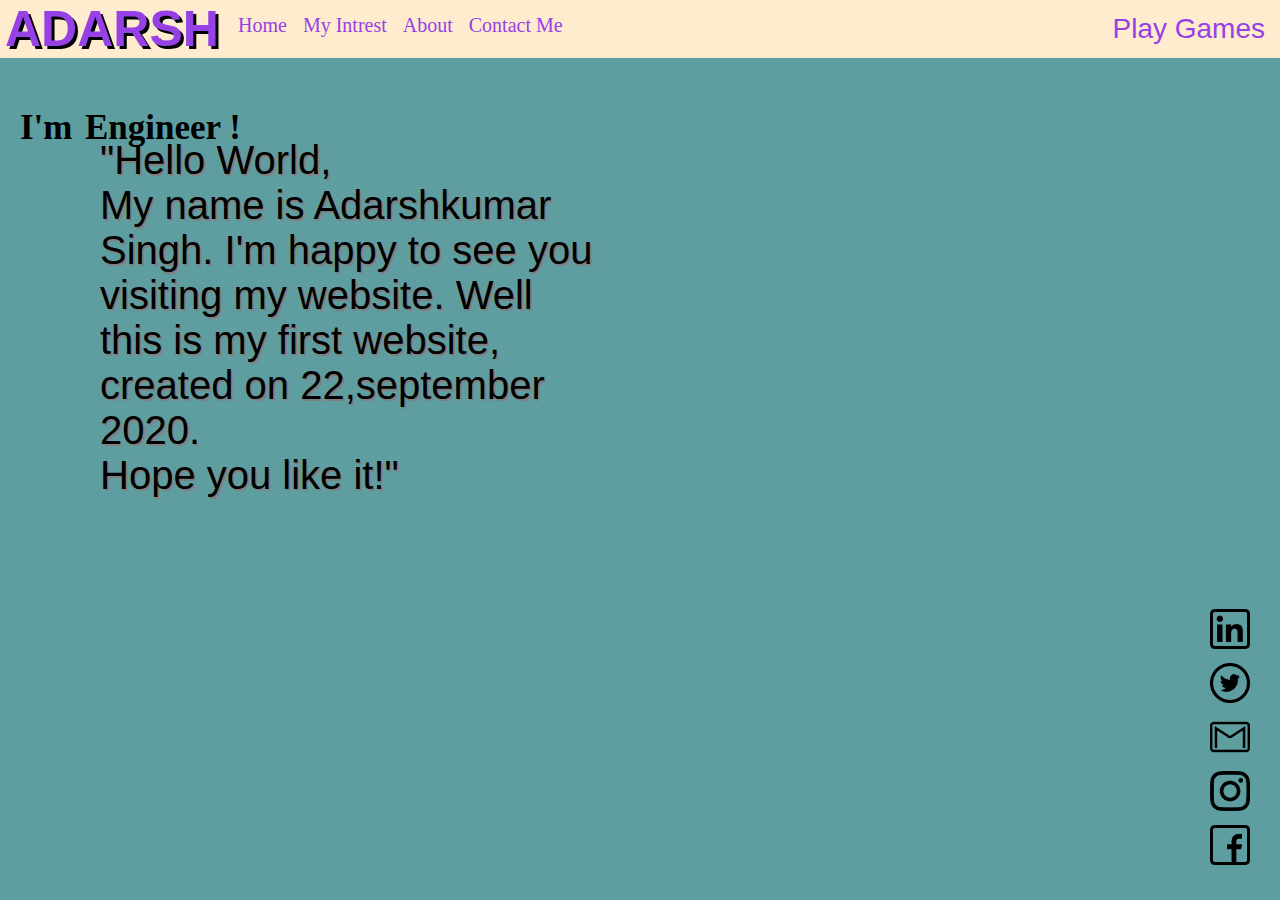
<file: index.html>
<!DOCTYPE html>
<html lang="en">

<head>
  <meta charset="UTF-8">
  <meta name="viewport" content="width=device-width, initial-scale=1.0">
  <link rel="stylesheet" href="Home.css">
  <title>Adarshkumsr Singh</title>
  <style>

  </style>
</head>

<body>
  
  <header>
    <nav class="navbar">
      <span>
        <h1>
          <a href="index.html">ADARSH</a>
        </h1>
      </span>
      <ul>
        <li><a href="index.html" target="blank">Home</a></li>
        <li><a href="intrest.html" target="blank">My Intrest</a> </li>
        <li><a href="about.html" target="blank">About</a></li>
        <li><a href="contact.html" target="blank">Contact Me</a></li>
        <li>

        </li>
      </ul>
    </nav>
    <div class="game">
      <span><a href="https://www.247games.com/" target="blank">Play Games</a></span>
    </div>
    <div class="content">
      <div class="content__container">
        <p class="content__container__text">
          I'm
        </p>
        <ul class="content__container__list">
          <li class="content__container__list__item">Engineer !</li>
          <li class="content__container__list__item">Coder !</li>
          <li class="content__container__list__item">Artist !</li>
          <li class="content__container__list__item">Your friend !</li>
        </ul>
      </div>
    </div>

  </header>
  <div class="home-content">
    <p>
      &quot;Hello World,<br>My name is Adarshkumar Singh. I'm happy to see you visiting my website. Well this is my
      first website, created on 22,september 2020.<br>Hope you like it!&quot;
    </p>
  </div>
  <div class="contact ">
    <ul>
      <li><a href="https://www.linkedin.com/in/adarshkumar-singh" target="blank"><img src="logo/linkedin.png"
        alt="Linkedin"></a></li>
  <li><a href="https://twitter.com/AdarshkumarBir1" target="blank"><img src="logo/twitter.png"
        alt="Twitter"></a></li>
  <li><a href="mailto:singhadarshkumar51@gmail.com" target="blank"><img src="logo/gmail.png"
        alt="Gmail"></a></li>
  <li><a href="https://www.instagram.com/u_visit_adarsh/" target="blank"><img
        src="logo/instagram.png" alt="Instagram"></a></li>
  <li><a href="https://www.facebook.com/people/Adarsh-Singh/100006425121886" target="blank"><img
        src="logo/facebook.png" alt="Facebook"></a></li>
    </ul>
  </div>
</body>

</html>
</file>
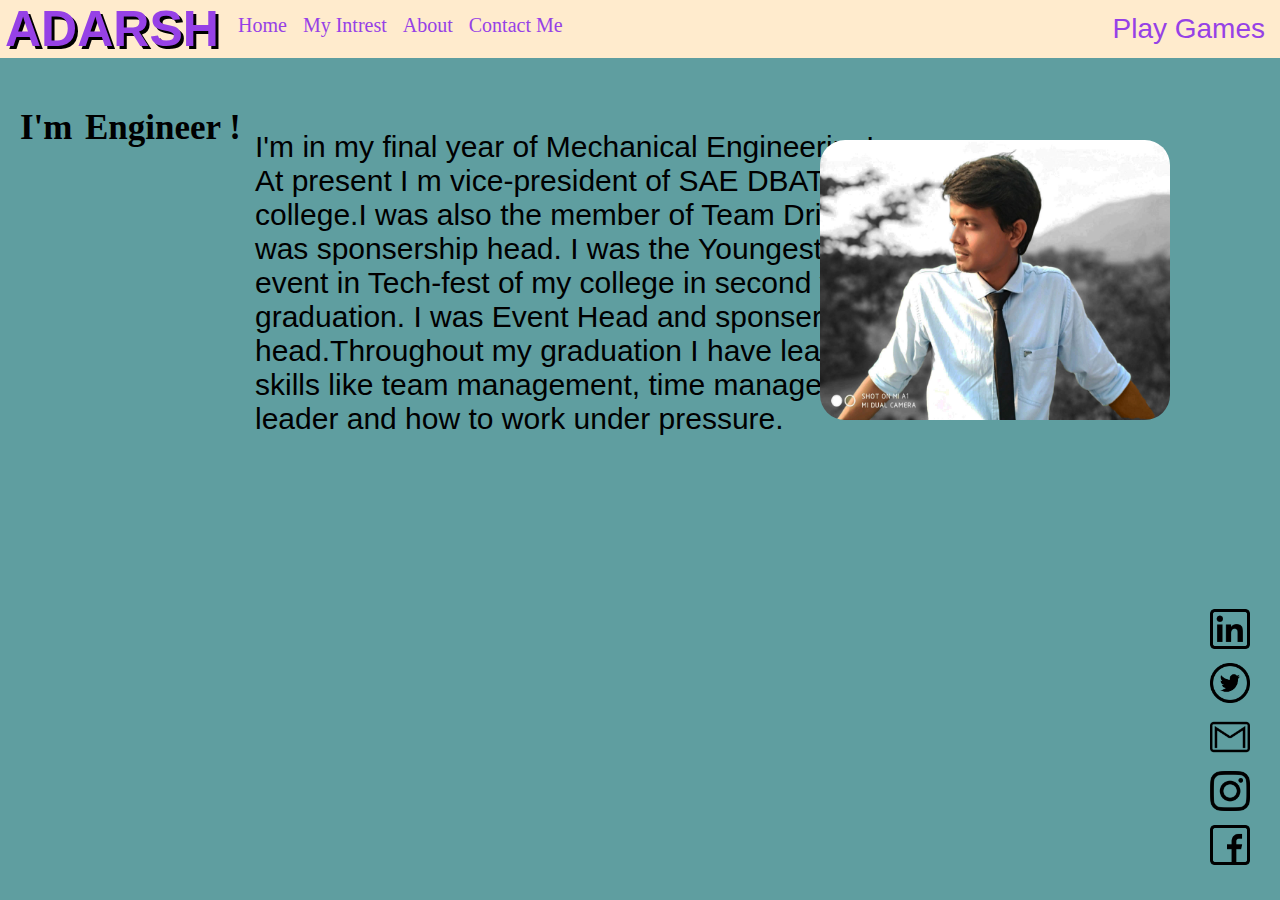
<file: about.html>
<!DOCTYPE html>
<html lang="en">

<head>
  <meta charset="UTF-8">
  <meta name="viewport" content="width=device-width, initial-scale=1.0">
  <link rel="stylesheet" href="Home.css">
  <link rel="stylesheet" href="about.css">
  <title>About Me</title>
  <style>

  </style>
</head>

<body>
  <header>
    <nav class="navbar">
      <span>
        <h1>
          <a href="index.html">ADARSH</a>
        </h1>
      </span>
      <ul>
        <li><a href="index.html" target="blank">Home</a></li>
        <li><a href="intrest.html" target="blank">My Intrest</a> </li>
        <li><a href="about.html" target="blank">About</a></li>
        <li><a href="contact.html" target="blank">Contact Me</a></li>
        <li>

        </li>
      </ul>
    </nav>
    <div class="game">
      <span><a href="https://www.247games.com/" target="blank">Play Games</a></span>
    </div>
    <div class="content">
      <div class="content__container">
        <p class="content__container__text">
          I'm
        </p>
        <ul class="content__container__list">
          <li class="content__container__list__item">Engineer !</li>
          <li class="content__container__list__item">Coder !</li>
          <li class="content__container__list__item">Artist !</li>
          <li class="content__container__list__item">Your friend !</li>
        </ul>
      </div>
    </div>

  </header>
  

  <div class="contact ">
    <ul>
       <li><a href="https://www.linkedin.com/in/adarshkumar-singh" target="blank"><img src="/logo/linkedin.png"
        alt=""></a></li>
  <li><a href="https://twitter.com/AdarshkumarBir1" target="blank"><img src="/logo/twitter.png"
        alt=""></a></li>
  <li><a href="mailto:singhadarshkumar51@gmail.com" target="blank"><img src="/logo/gmail.png"
        alt=""></a></li>
  <li><a href="https://www.instagram.com/u_visit_adarsh/" target="blank"><img
        src="/logo/instagram.png" alt="Follow Me"></a></li>
  <li><a href="https://www.facebook.com/people/Adarsh-Singh/100006425121886" target="blank"><img
        src="/logo/facebook.png" alt=""></a></li>
    </ul>
  </div>
  <div class="about">I'm in my final year of <solid>Mechanical Engineering!</solid>.<br>At present I m vice-president of SAE DBATU Club in my college.I was also the member of Team Drifter's, where I was sponsership head. I was the Youngest to organised event in Tech-fest of my college in second year of my graduation. I was Event Head and sponsership head.Throughout my graduation I have lean many new skills like team management, time management, work as leader and how to work under pressure.
  </div>
  <div class="mypic"><img src="/logo/addy.jpg"></div>
</body>

</html>
</file>
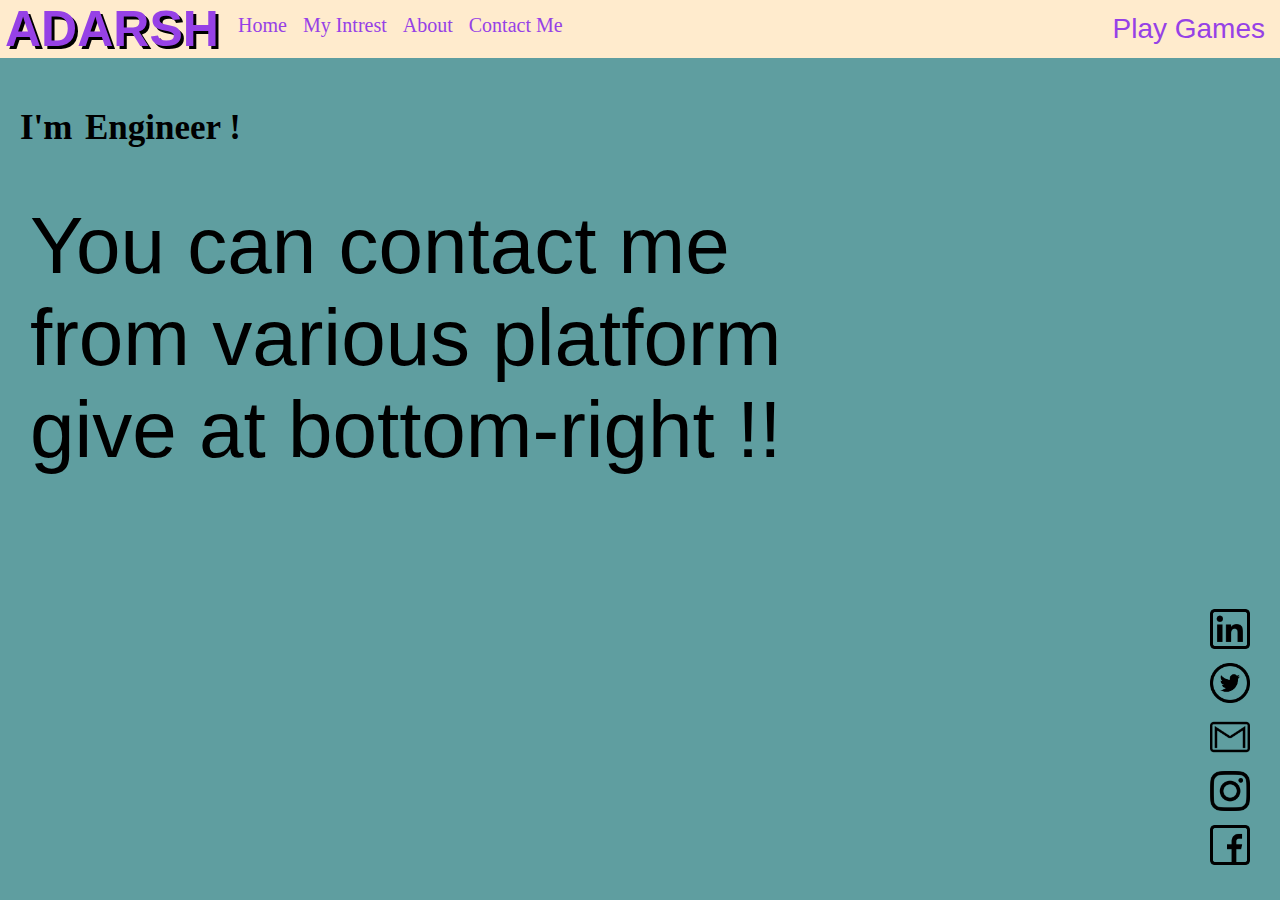
<file: contact.html>
<!DOCTYPE html>
<html lang="en">

<head>
  <meta charset="UTF-8">
  <meta name="viewport" content="width=device-width, initial-scale=1.0">
  <link rel="stylesheet" href="Home.css">
  <link rel="stylesheet" href="contact.css">
  <title>Contact Me</title>
  <style>

  </style>
</head>

<body>
  <header>
    <nav class="navbar">
      <span>
        <h1>
          <a href="index.html">ADARSH</a>
        </h1>
      </span>
      <ul>
        <li><a href="index.html" target="blank">Home</a></li>
        <li><a href="intrest.html" target="blank">My Intrest</a> </li>
        <li><a href="about.html" target="blank">About</a></li>
        <li><a href="contact.html" target="blank">Contact Me</a></li>
        <li>

        </li>
      </ul>
    </nav>
    <div class="game">
      <span><a href="https://www.247games.com/" target="blank">Play Games</a></span>
    </div>
    <div class="content">
      <div class="content__container">
        <p class="content__container__text">
          I'm
        </p>
        <ul class="content__container__list">
          <li class="content__container__list__item">Engineer !</li>
          <li class="content__container__list__item">Coder !</li>
          <li class="content__container__list__item">Artist !</li>
          <li class="content__container__list__item">Your friend !</li>
        </ul>
      </div>
    </div>

  </header>
  <div class="contact1">You can contact me from various platform give at bottom-right !!
  </div>

  <div class="contact ">
    <ul>
       <li><a href="https://www.linkedin.com/in/adarshkumar-singh" target="blank"><img src="/logo/linkedin.png"
        alt=""></a></li>
  <li><a href="https://twitter.com/AdarshkumarBir1" target="blank"><img src="/logo/twitter.png"
        alt=""></a></li>
  <li><a href="mailto:singhadarshkumar51@gmail.com" target="blank"><img src="/logo/gmail.png"
        alt=""></a></li>
  <li><a href="https://www.instagram.com/u_visit_adarsh/" target="blank"><img
        src="/logo/instagram.png" alt="Follow Me"></a></li>
  <li><a href="https://www.facebook.com/people/Adarsh-Singh/100006425121886" target="blank"><img
        src="/logo/facebook.png" alt=""></a></li>
    </ul>
  </div>
  
  <!-- <div class="mypic"><img src="../New project/Logo img/"></div> -->
</body>

</html>
</file>
<file: Home.css>
* {
   box-sizing: border-box;
   
  }

  body {
    margin: 0px;
    padding: 0px;
    background-image: url(https://picsum.photos/2000/1000);
    width: 100vw;
    height: 100vh;
    background-color: cadetblue;
    background-repeat: no-repeat;
    
    
  }
  .navbar {
  
  
    background-color: blanchedalmond;
    
  }
  
  .navbar ul {
    overflow:fixed;
    margin-left: 190px;
    
  }
  
  .navbar li {
    float: left;
    list-style: none;
    font-size: 20px;
    display: inline-block;
    
  }
  
  .navbar h1 {
    text-decoration: none;
margin-top:0px;
margin-left: 5px;
font-size: 50px;
margin-bottom: -60px;
font-family: 'Gill Sans', 'Gill Sans MT', Calibri, 'Trebuchet MS', sans-serif;
text-shadow:3px 3px black;
}
.navbar span h1 a:hover{
  
  color: black;
  text-shadow:3px 3px red;
}
.navbar span h1 a:active{
  color: rgb(20, 231, 55);}
.navbar li a {
  padding:8px 8px;
  text-decoration: none;
  color:rgb(150, 65, 230);
}
.navbar li a:hover{
  color: black;
}
.navbar li a:active{
  color: rgb(20, 231, 55);
}

.navbar span h1 a {
  text-decoration: none;
  color:rgb(150, 65, 230);
}

.content {
  position: absolute;
  left: 0%;
  top: 12%;
  
  font-family: 'Lato';
  font-size: 35px;
  line-height: 40px;
  color: black
}

.game{
  color:rgb(150, 65, 230);
  font-family: 'Gill Sans', 'Gill Sans MT', Calibri, 'Trebuchet MS', sans-serif;
  font-size: 28px;
  position:absolute;
  right: 15px;
  top:13px; 
  }
  header div span a{
    text-decoration: none;
    color:rgb(150, 65, 230);
  }
  header div span a:active{
    color: rgb(20, 231, 55);
  }
  header div span a:hover{
    color: black;
  }

  

.content__container {
  font-weight: 600;
  overflow: hidden;
  height: 40px;
  padding: 0 20px;
}

.content__container__text {
  display: inline;
  float: left;
  margin: 0px;
}

.content__container__list {
  margin-top: 0px;
  margin-right: 0px;
  margin-bottom: 0px;
  margin-left:-45px;
  padding-left: 110px;
  text-align: left;
  list-style: none;

  animation-name: change;
  animation-duration: 10s;
  animation-iteration-count: infinite;
}

.content__container__list__item {
  margin: 0%;
}

@keyframes opacity {

  0%,
  100% {
    opacity: 0;


  }

  50% {
    opacity: 1;

  }
}

@keyframes change {

  0%,
  12.66%,
  100% {
    transform: translate3d(0, 0, 0);
  }

  16.66%,
  29.32% {
    transform: translate3d(0, -25%, 0);
  }

  33.32%,
  45.98% {
    transform: translate3d(0, -50%, 0);
  }

  49.98%,
  62.64% {
    transform: translate3d(0, -75%, 0);
  }

  66.64%,
  79.3% {
    transform: translate3d(0, -50%, 0);
  }

  83.3%,
  95.96% {
    transform: translate3d(0, -25%, 0);
  }
}
.home-content{
position: relative;
top: 100px;
left: 100px;
width: 500px;
height: 100px;
text-align: left;
font-size: 40px;
font-family: 'Gill Sans', 'Gill Sans MT', Calibri, 'Trebuchet MS', sans-serif;
text-shadow:2px 2px grey;
}
.contact{
  position:absolute;
  bottom: 15px;
  right:20px;
}
.contact li a img{
  width: 40px;
  height: 40px;
}
.contact li{
  list-style: none;
  margin: 10px;
  
}
.contact li:hover{
  animation-duration:4s;
  animation-iteration-count:repeat;
  animation-name: rotate;
}
@keyframes rotate {

  0%,
  12.66%,
  100% {
    transform: rotate(0deg);
  }

  16.66%,
  29.32% {
    transform: rotate(90deg);
  }

  33.32%,
  45.98% {
    transform: rotate(180deg);
  }

  49.98%,
  62.64% {
    transform: rotate(270deg);
  }

  66.64%,
  79.3% {
    transform: rotate(360deg);
  }
</file>
<file: about.css>
.about{
  position: absolute;
  top: 130px;
  left: 255px;
  width: 800px;
  height: 250px;
  text-align: left;
  font-size: 30px;
  font-family: 'Gill Sans', 'Gill Sans MT', Calibri, 'Trebuchet MS', sans-serif;
  color: black;
}
.mypic img{
  width: 350px;
  height: 280px;
  position: absolute;
  top: 140px;
  right: 110px;
  border-radius: 25px;
}
</file>
<file: contact.css>
.contact1{
  position: absolute;
  top: 200px;
  left: 30px;
  width: 800px;
  height: 250px;
  text-align: left;
  font-size: 80px;
  font-family: 'Gill Sans', 'Gill Sans MT', Calibri, 'Trebuchet MS', sans-serif;
  color: black;
}
</file>
